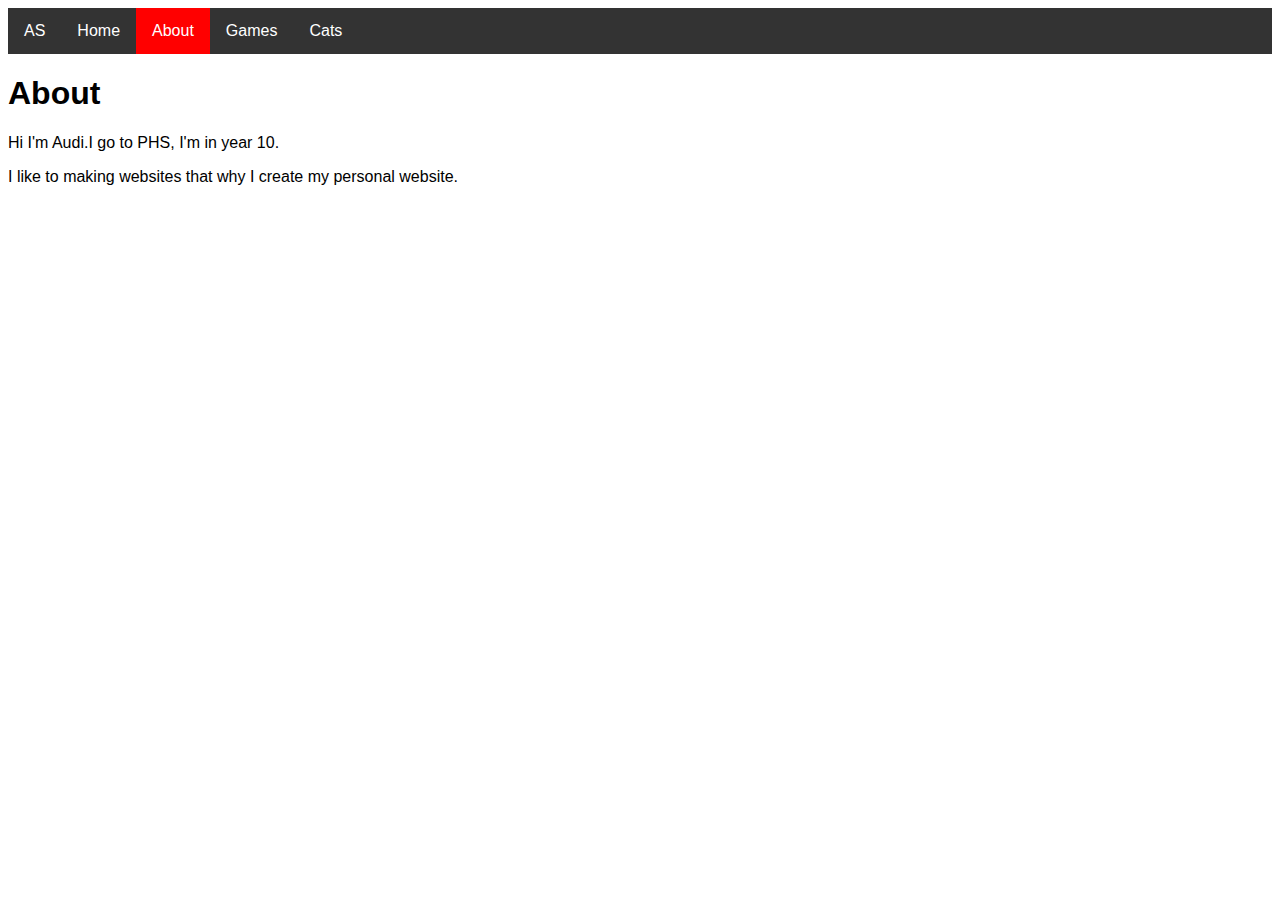
<file: about.html>
<!DOCTYPE html>
<html>

<head>
    <title>Page Title</title>
    <link rel="stylesheet" href="styles.css">
</head>

<body>
    <ul>
        <li><a href="AS" class="active2">AS</a> </li>
        <li><a href="index.html">Home</a></li>
        <li><a href="#about" class="active">About</a></li>
        <li><a href="games.html">Games</a></li>
        <li><a href="cats.html">Cats</a></li>
    </ul>
    <div class="column content-left">
        <h1 class="title4">About</h1>
        <p>Hi I'm Audi.I go to PHS, I'm in year 10.</p>
       <p>I like to making websites that why I create my personal website. </p> 
       
    </div>
</body>

</html>
</file>
<file: styles.css>
body{background-color:none ;font-family: Arial, Helvetica, sans-serif;}

ul {
    list-style-type: none;
    margin: 0;
    padding: 0;
    overflow: hidden;
    background-color: #333;
}
li {
    float: left;
}

li a {
    display: inline-block;
    color: white;
    text-align: center;
    padding: 14px 16px;
    text-decoration: none;
}
li a:hover{
    background-color: #111;
}
.active{
background-color: red;
}
.content{
    text-align: center

}
.title{
    text-align: center;
    font-size: 150px;
}
.title3{
    font-size: 100px;

}
.content-left{
    text-align: left;
}
.title4{
    text-align: left
}
*{
    box-sizing: border-box;
}
.box{
    float: left;
    width: 33.33%;
    padding: 25px;
}
.clearfix {
    content: "";
    clear: both;
   width:100%;
    display: table;
}
.text{
    font-size: 40px;
}
</file>
